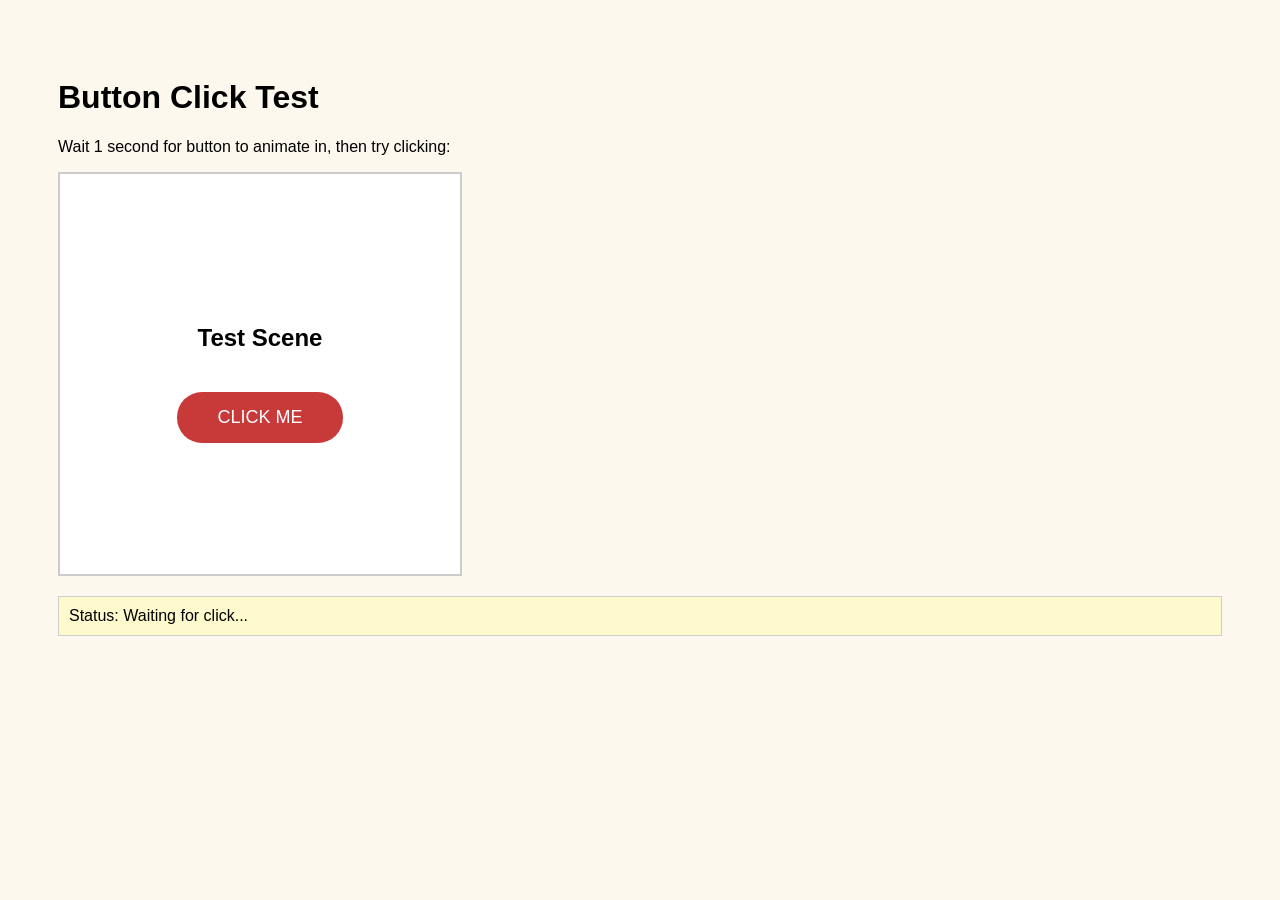
<file: test-debug.html>
<!DOCTYPE html>
<html>
<head>
<style>
body { padding: 50px; background: #fdf8ee; font-family: sans-serif; }
.test-container {
  width: 400px;
  height: 400px;
  background: white;
  position: relative;
  border: 2px solid #ccc;
  display: flex;
  align-items: center;
  justify-content: center;
}

.test-scene {
  pointer-events: none;
  width: 100%;
  height: 100%;
  display: flex;
  flex-direction: column;
  align-items: center;
  justify-content: center;
  gap: 20px;
}

.test-scene > * {
  pointer-events: auto;
}

.test-button {
  padding: 15px 40px;
  background: #c8393a;
  color: white;
  border: none;
  border-radius: 25px;
  font-size: 18px;
  cursor: pointer;
  animation: fadeInUp 0.8s ease-out 0.5s forwards;
  opacity: 0;
  pointer-events: auto !important;
  position: relative;
  z-index: 1000;
}

@keyframes fadeInUp {
  0% { opacity: 0; transform: translateY(20px); }
  100% { opacity: 1; transform: translateY(0); }
}

.test-button:hover {
  background: #a12d2e;
}

.info {
  margin-top: 20px;
  padding: 10px;
  background: #fffacd;
  border: 1px solid #ccc;
}
</style>
</head>
<body>
<h1>Button Click Test</h1>
<p>Wait 1 second for button to animate in, then try clicking:</p>

<div class="test-container">
  <div class="test-scene">
    <h2>Test Scene</h2>
    <button class="test-button" id="testBtn">CLICK ME</button>
  </div>
</div>

<div class="info" id="info">
  Status: Waiting for click...
</div>

<script>
let clickCount = 0;
document.getElementById('testBtn').addEventListener('click', function() {
  clickCount++;
  document.getElementById('info').innerHTML = 
    'Status: Button clicked ' + clickCount + ' time(s)! ✓<br>' +
    'Button computed style: ' + window.getComputedStyle(this).pointerEvents + '<br>' +
    'Button z-index: ' + window.getComputedStyle(this).zIndex;
});

// Log button state every second
setInterval(() => {
  const btn = document.getElementById('testBtn');
  const style = window.getComputedStyle(btn);
  console.log('Button state:', {
    pointerEvents: style.pointerEvents,
    opacity: style.opacity,
    zIndex: style.zIndex,
    display: style.display
  });
}, 1000);
</script>
</body>
</html>
</file>
